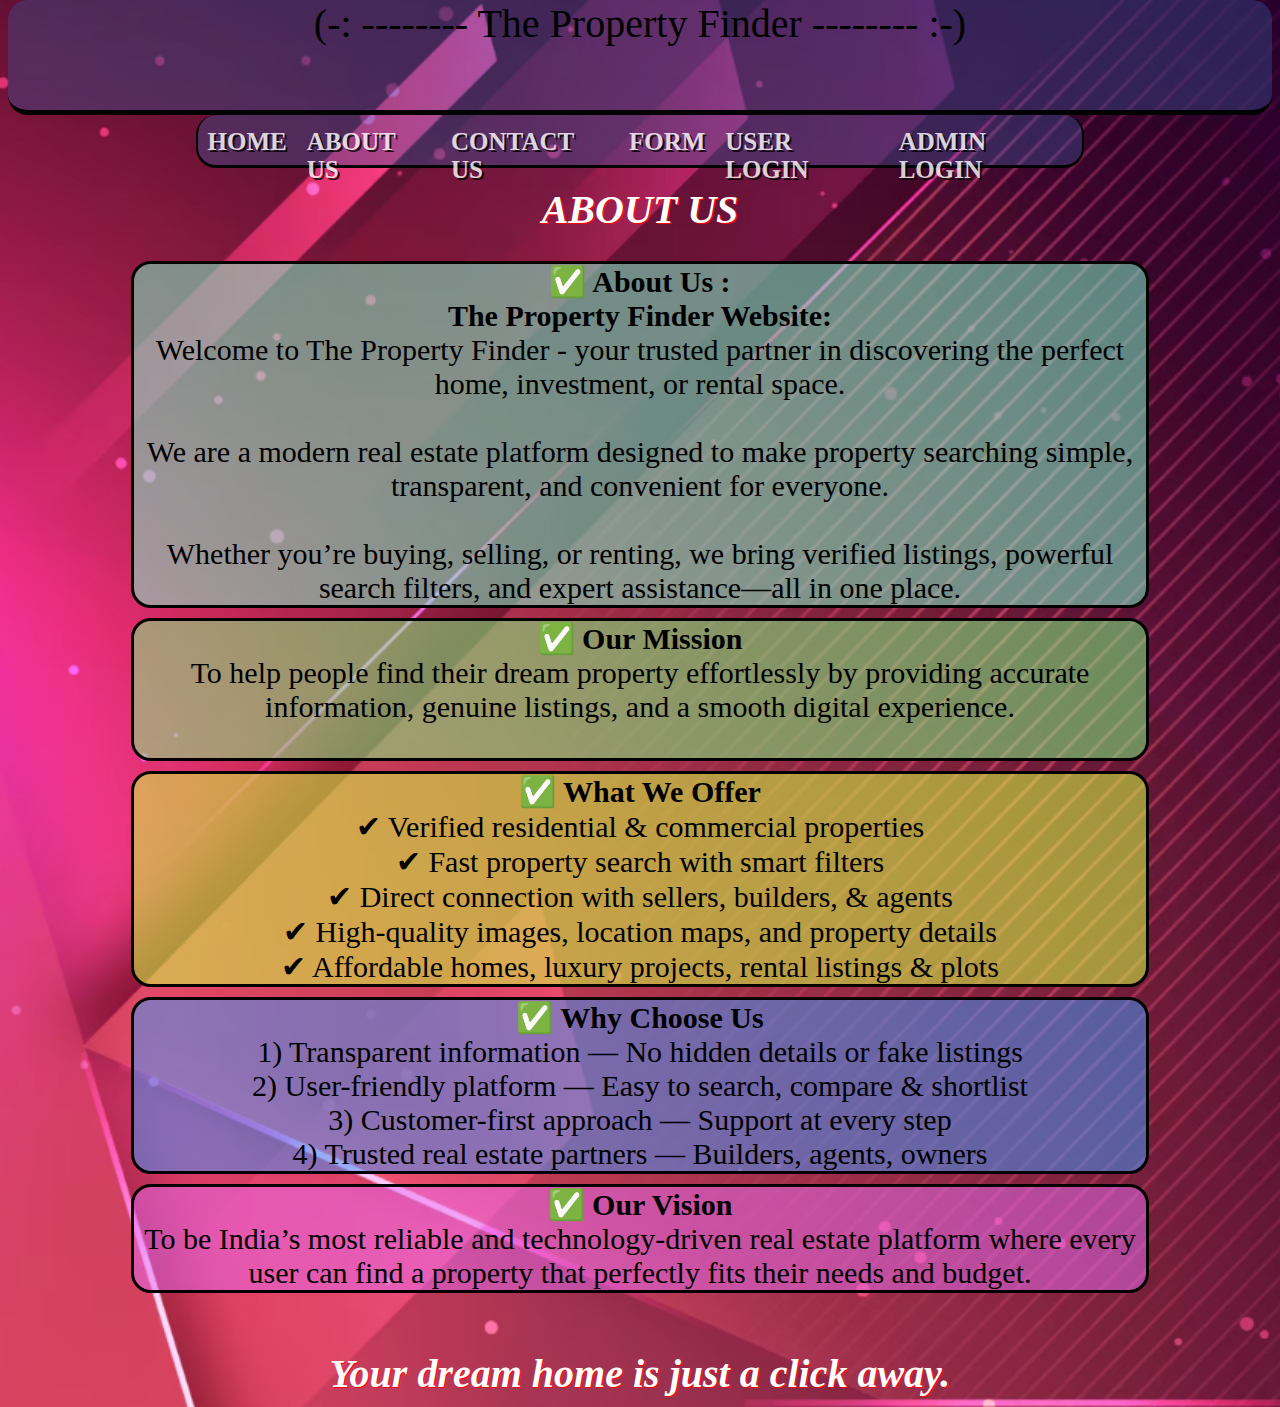
<file: aboutus.html>
<!DOCTYPE html>
<html lang="en">
<head>
    <meta charset="UTF-8">
    <meta name="viewport" content="width=device-width, initial-scale=1.0">
    <title>Document</title>
    <link rel="stylesheet" href="aboutus.css">

</head>
<body>

   <div class="out1">
        <div class="in1">(-: --------  The Property Finder -------- :-)</div>
        <div class="out2">
            <div class="in 2"><a href="./index.html">HOME</a></div>
            <div class="in 6"><a href="./aboutus.html">ABOUT US</a></div>
            <div class="in 5"><a href="./contactus.html">CONTACT US</a></div>
            <div class="in 7"><a href="./experience.html">FORM</a></div>

            <div class="in 3"><a href="./login.html">USER LOGIN</a></div>
            <div class="in 4"><a href="./admin.html">ADMIN LOGIN</a></div>
        </div>
       
        
    </div>
<br>

    <div class="outeer6">ABOUT US</div>
    <br>
    <div class="outeer1">
        <b>✅ About Us : </b><br>

     <b>The Property Finder Website:</b><br>

Welcome to The Property Finder - your trusted partner in discovering the perfect home, investment, or rental space. <br><br>
We are a modern real estate platform designed to make property searching simple, transparent, and convenient for everyone.
<br><br>
Whether you’re buying, selling, or renting, we bring verified listings, powerful search filters, and expert assistance—all in one place.


    </div>
    <div class="outeer2">
       <b>✅ Our Mission</b><br>

To help people find their dream property effortlessly by providing accurate information, genuine listings, and a smooth digital experience. <br><br>

    </div>

<div class="outeer3">
       <b>✅ What We Offer</b><br>




    

✔ Verified residential & commercial properties <br>
✔ Fast property search with smart filters <br>
✔ Direct connection with sellers, builders, & agents <br>
✔ High-quality images, location maps, and property details <br>
✔ Affordable homes, luxury projects, rental listings & plots <br></div>

 <div class="outeer4">
       <b>✅ Why Choose Us</b><br>





1) Transparent information — No hidden details or fake listings <br>

2) User-friendly platform — Easy to search, compare & shortlist <br>

3) Customer-first approach — Support at every step <br>

4) Trusted real estate partners — Builders, agents, owners <br>

 </div>
<div class="outeer5">
       <b>✅ Our Vision</b><br>




To be India’s most reliable and technology-driven real estate platform where every user can find a property that perfectly fits their needs and budget. <br>
</div>
<div class="outeer6"><br>Your dream home is just a click away.</div>
    
</body>
</html>
</file>
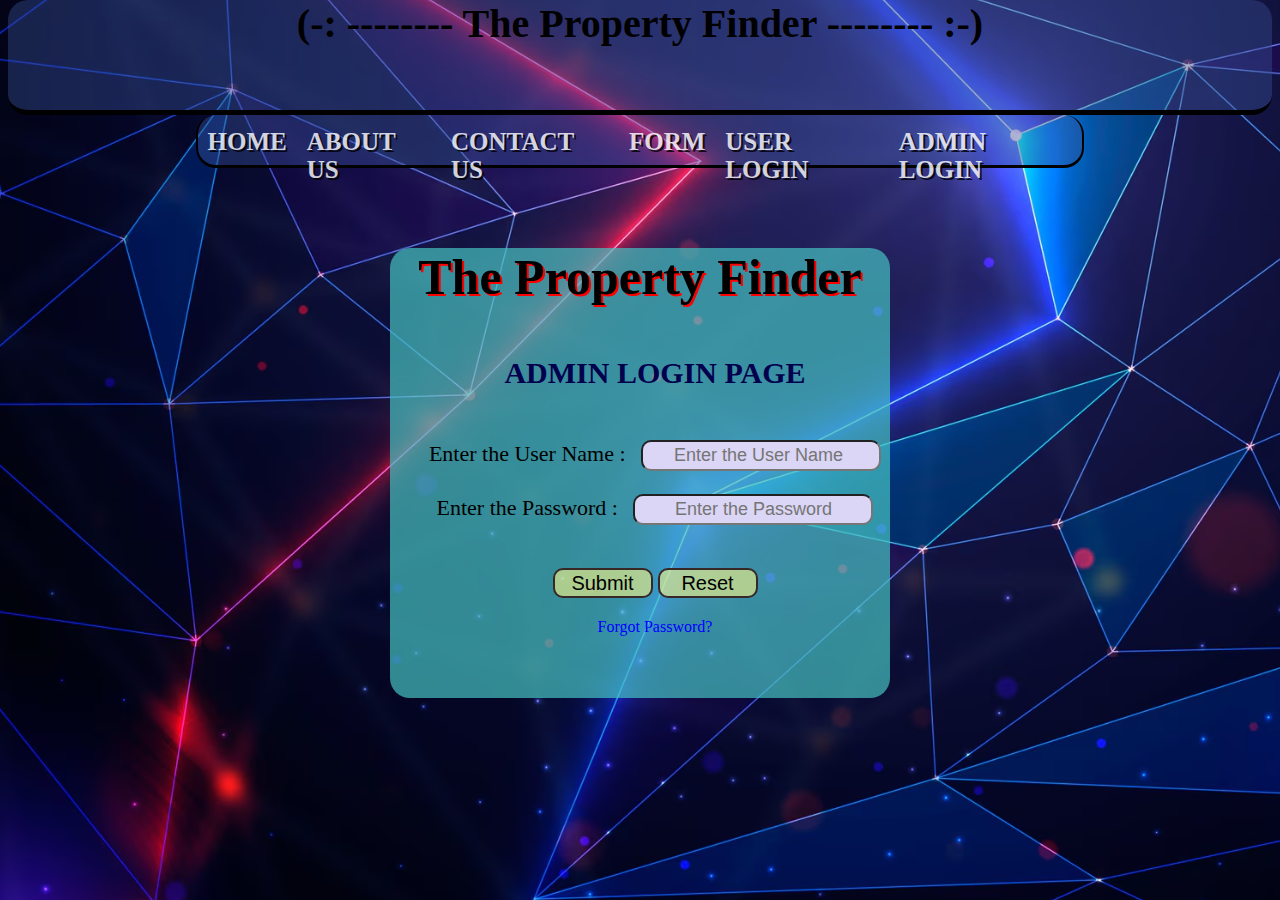
<file: admin.html>
<!DOCTYPE html>
<html lang="en">

<head>
    <meta charset="UTF-8">
    <meta name="viewport" content="width=device-width, initial-scale=1.0">
    <title>Document</title>
    <link rel="stylesheet" href="admin.css">
</head>

<body>

    <div class="out1">
        <div class="in1">(-: --------  The Property Finder -------- :-)</div>
        <div class="out2">
            <div class="in 2"><a href="./index.html">HOME</a></div>
            <div class="in 6"><a href="./aboutus.html">ABOUT US</a></div>
            <div class="in 5"><a href="./contactus.html">CONTACT US</a></div>
            <div class="in 7"><a href="./experience.html">FORM</a></div>

            <div class="in 3"><a href="./login.html">USER LOGIN</a></div>
            <div class="in 4"><a href="./admin.html">ADMIN LOGIN</a></div>
        </div>
    <div class="outer">

        <h1 id="head"> The Property Finder</h1>





      
        <form>

            <div class="inner2">
                ADMIN LOGIN PAGE
            </div>
            <div class="inner1">
                <label id="s1h">Enter the User Name :
                    <input type="text" id="s1" placeholder="Enter the User Name "
                    required
                    name="Username">
                </label>
            </div>
            <br>

            <div class="inner1">
                <label id="s1h">Enter the Password :
                    <input type="password" id="s1" placeholder="Enter the Password"
                    required name="password">
                    
                </label>
            </div>
            <br>
            <button class="b1" type="submit">Submit</button>
            <button class="b1" type="reset">Reset</button>


            <br>
            <div class="inner3">
                Forgot Password?</div>


            

        


            

            </div>
        </form>

    </div>
</body>

</html>
</file>
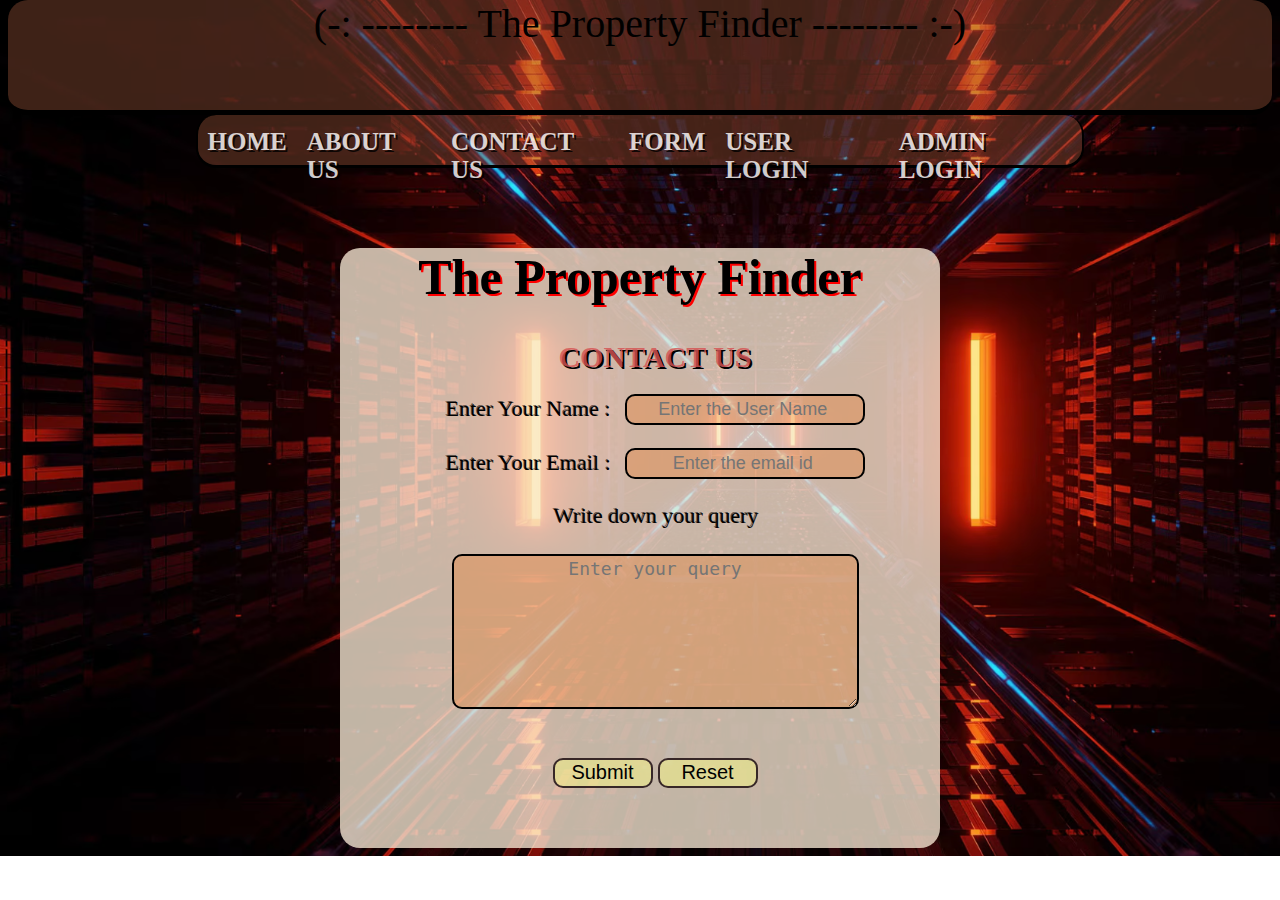
<file: contactus.html>
<!DOCTYPE html>
<html lang="en">

<head>
    <meta charset="UTF-8">
    <meta name="viewport" content="width=device-width, initial-scale=1.0">
    <title>Document</title>
    <link rel="stylesheet" href="contactus.css">
</head>

<body>
    <div class="out1">
        <div class="in1">(-: --------  The Property Finder -------- :-)</div>
        <div class="out2">
            <div class="in 2"><a href="./index.html">HOME</a></div>
            <div class="in 6"><a href="./aboutus.html">ABOUT US</a></div>
            <div class="in 5"><a href="./contactus.html">CONTACT US</a></div>
            <div class="in 7"><a href="./experience.html">FORM</a></div>

            <div class="in 3"><a href="./login.html">USER LOGIN</a></div>
            <div class="in 4"><a href="./admin.html">ADMIN LOGIN</a></div>
        </div>
    </div>
       
        
   
    <div class="outer">

        <h1 id="head" > The Property Finder</h1>





        <!-- <hr> -->
        <form>

            <div class="inner2">
                CONTACT US
            </div>
            <div class="inner1">
                <label id="s1h">Enter Your Name :
                    <input type="text" id="s1" placeholder="Enter the User Name "
                    required name="Username">
                </label>
            </div>
            <br>

            <div class="inner1">
                <label id="s1h">Enter Your Email :
                    <input type="email" id="s1" placeholder="Enter the email id "
                    required name="email"> </label>

                    <br><br>
            <label id="s1h">Write down your query <br><br>
                <textarea placeholder="Enter your query" rows="7" cols="40"></textarea></label>

            
                
            </div>
            <br>
            <button class="b1" type="submit">Submit</button>
            <button class="b1" type="reset">Reset</button>




            

            
                

            </div>
        </form>

    </div>
</body>

</html>
</file>
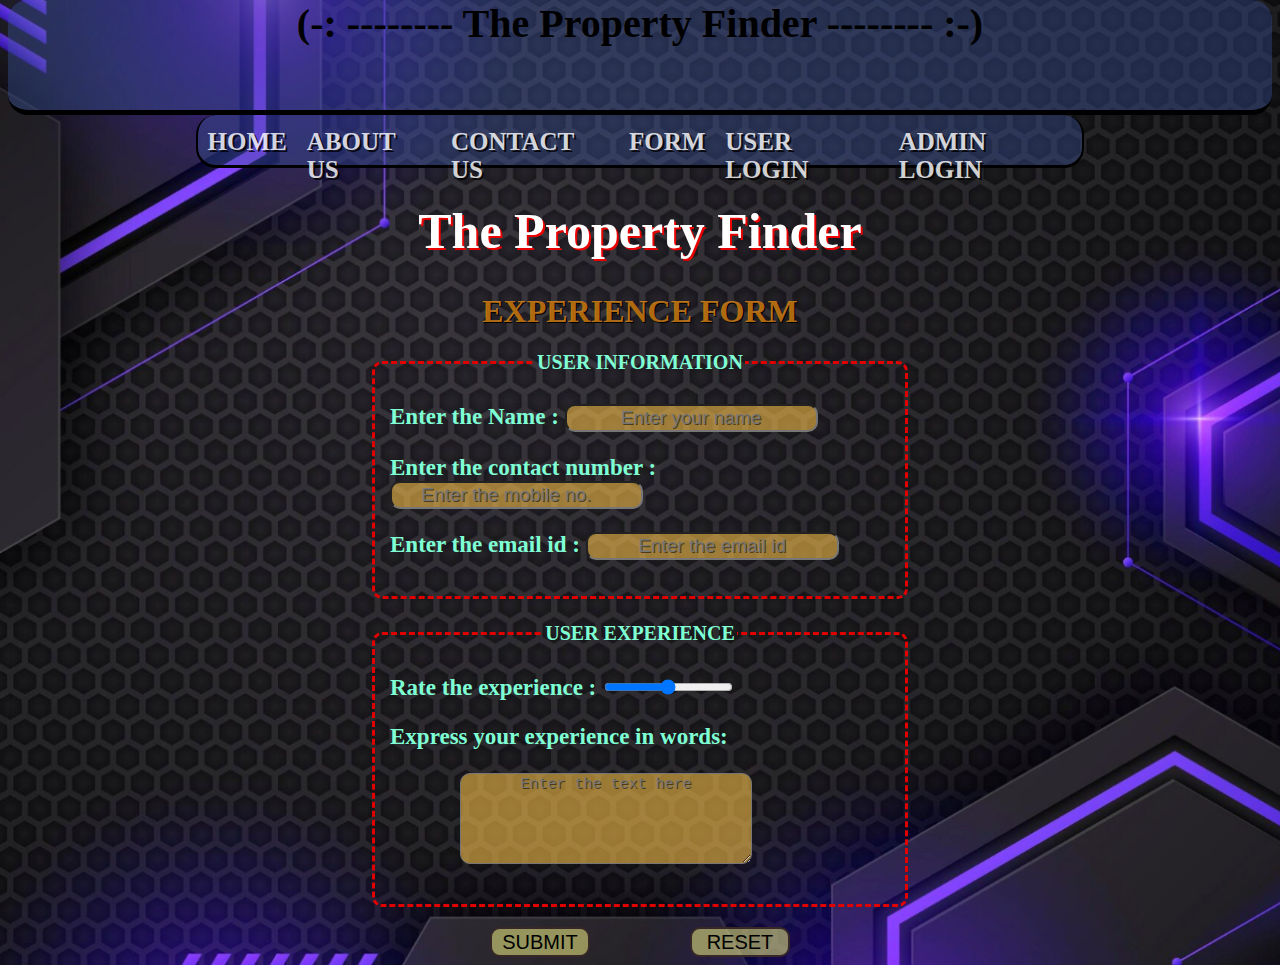
<file: experience.html>
<!DOCTYPE html>
<html lang="en">

<head>
    <meta charset="UTF-8">
    <meta name="viewport" content="width=device-width, initial-scale=1.0">
    <title>Document</title>
    <link rel="stylesheet" href="experience.css">
    
</head>


<body>
    <div class="out1">
        <div class="in1">(-: --------  The Property Finder -------- :-)</div>
        <div class="out2">
            <div class="in 2"><a href="./index.html">HOME</a></div>
            <div class="in 6"><a href="./aboutus.html">ABOUT US</a></div>
            <div class="in 5"><a href="./contactus.html">CONTACT US</a></div>
            <div class="in 7"><a href="./experience.html">FORM</a></div>

            <div class="in 3"><a href="./login.html">USER LOGIN</a></div>
            <div class="in 4"><a href="./admin.html">ADMIN LOGIN</a></div>
        </div>
        
    </div>

    <h1 id="head"> The Property Finder</h1>
    <h1 class="exper"> EXPERIENCE FORM</h1>
    <form class="f1">
        <fieldset>
            <legend>
                USER INFORMATION
            </legend>
            <br>
            <label>Enter the Name :
                <input type="text" name="name" placeholder="Enter your name" required>
            </label>


            <br><br>


            <label>Enter the contact number : <input type="number" name="contact" placeholder="Enter the mobile no. " required></label>


            <br><br>
            
            <label>Enter the email id : <input type="email" name="emial" placeholder="Enter the email id" required>
            </label>
<br><br>







        </fieldset>

        <br>
        <fieldset>
            <legend>
                USER EXPERIENCE
            </legend>
            <br>
            <label>Rate the experience :
                <input type="range" value="50" name="range" min="1" max="100">
            </label>


            <br><br>


            <label>Express your experience in words: </label><br><br><textarea placeholder="Enter the text here" rows="5" cols="30" required></textarea >


            <br><br>
            
            







        </fieldset>
       
        <div class="foo">
        <button class="b1" type="submit">SUBMIT</button>
        <button  class="b1" type="reset">RESET</button></div>


    </form>
</body>

</html>
</file>
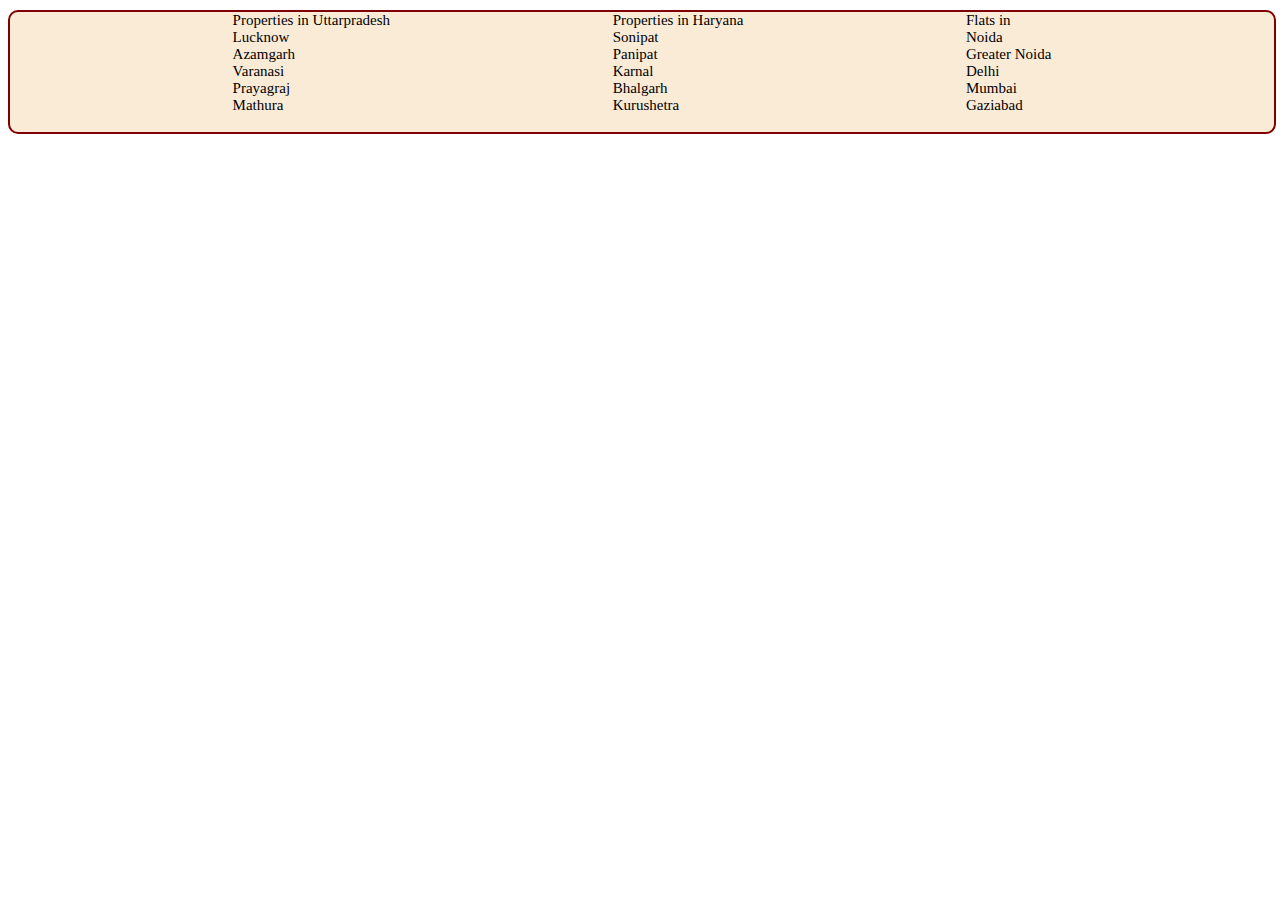
<file: footer.html>
<!DOCTYPE html>
<html lang="en">
<head>
    <meta charset="UTF-8">
    <meta name="viewport" content="width=device-width, initial-scale=1.0">
    <title>Document</title>
    <link rel="stylesheet" href="footer.css">

</head>
<body>
    <div class="footer">
        <div class="f1">
            <div class="footer1">
                <div id="in6">Properties in Uttarpradesh                    
                </div>
                <div id="in1">Lucknow</div>
                <div id="in2">Azamgarh</div>
                <div id="in3">Varanasi</div>
                <div id="in4">Prayagraj</div>
                <div id="in5">Mathura</div>

            </div>
            
      
        <div class="footer2">
                <div id="in6">Properties in Haryana                    
                </div>
                <div id="in1">Sonipat</div>
                <div id="in2">Panipat</div>
                <div id="in3">Karnal</div>
                <div id="in4">Bhalgarh</div>
                <div id="in5">Kurushetra</div>

            </div>
             <div class="footer2">
                <div id="in6">Flats in <br>                   
                </div>
                <div id="in1">Noida</div>
                <div id="in2">Greater Noida</div>
                <div id="in3">Delhi</div>
                <div id="in4">Mumbai</div>
                <div id="in5">Gaziabad</div>

            </div>
   
        </div>
    </div>
    
</body>
</html>
</file>
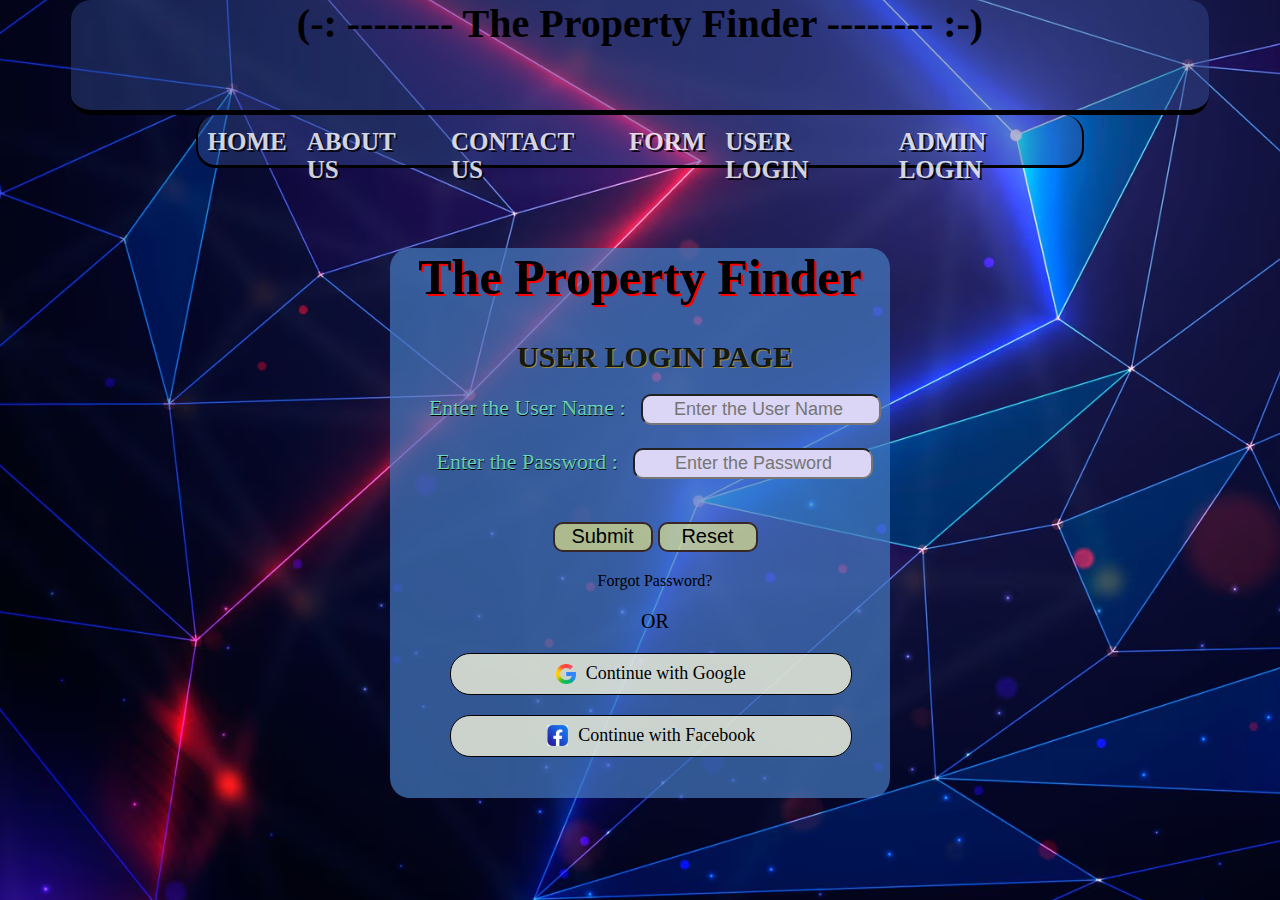
<file: login.html>
<!DOCTYPE html>
<html lang="en">

<head>
    <meta charset="UTF-8">
    <meta name="viewport" content="width=device-width, initial-scale=1.0">
    <title>Document</title>
    <link rel="stylesheet" href="login.css">
</head>

<body>
    
     <div class="out1">
        <div class="in1">(-: --------  The Property Finder -------- :-)</div>
        <div class="out2">
            <div class="in 2"><a href="./index.html">HOME</a></div>
            <div class="in 6"><a href="./aboutus.html">ABOUT US</a></div>
            <div class="in 5"><a href="./contactus.html">CONTACT US</a></div>
            <div class="in 7"><a href="./experience.html">FORM</a></div>

            <div class="in 3"><a href="./login.html">USER LOGIN</a></div>
            <div class="in 4"><a href="./admin.html">ADMIN LOGIN</a></div>
        </div>
       
        
    </div>
    <div class="outer">

        <h1 id="head" > The Property Finder</h1>





   
        <form>

            <div class="inner2">
                USER LOGIN PAGE
            </div>
            <div class="inner1">
                <label id="s1h">Enter the User Name :
                    <input type="text" id="s1" placeholder="Enter the User Name "
                    required name="Username">
                </label>
            </div>
            <br>

            <div class="inner1">
                <label id="s1h">Enter the Password :
                    <input type="password" id="s1" placeholder="Enter the Password"
                    required name="password"> 
                </label>
            </div>
            <br>
            <button class="b1" type="submit">Submit</button>
            <button class="b1" type="reset">Reset</button>


            <br>
            <div class="inner3">
                Forgot Password?</div>


            

            <p>OR</p>
            <div class="inner4">
                <img src="images/image copy.png" height="20">
                <p id="google">Continue with Google </p>


            </div>

            <div class="inner4">
                <img src="images/image copy 3.png" height="21">
                <p id="google">Continue with Facebook </p>
                

            </div>
        </form>

    </div>
</body>

</html>
</file>
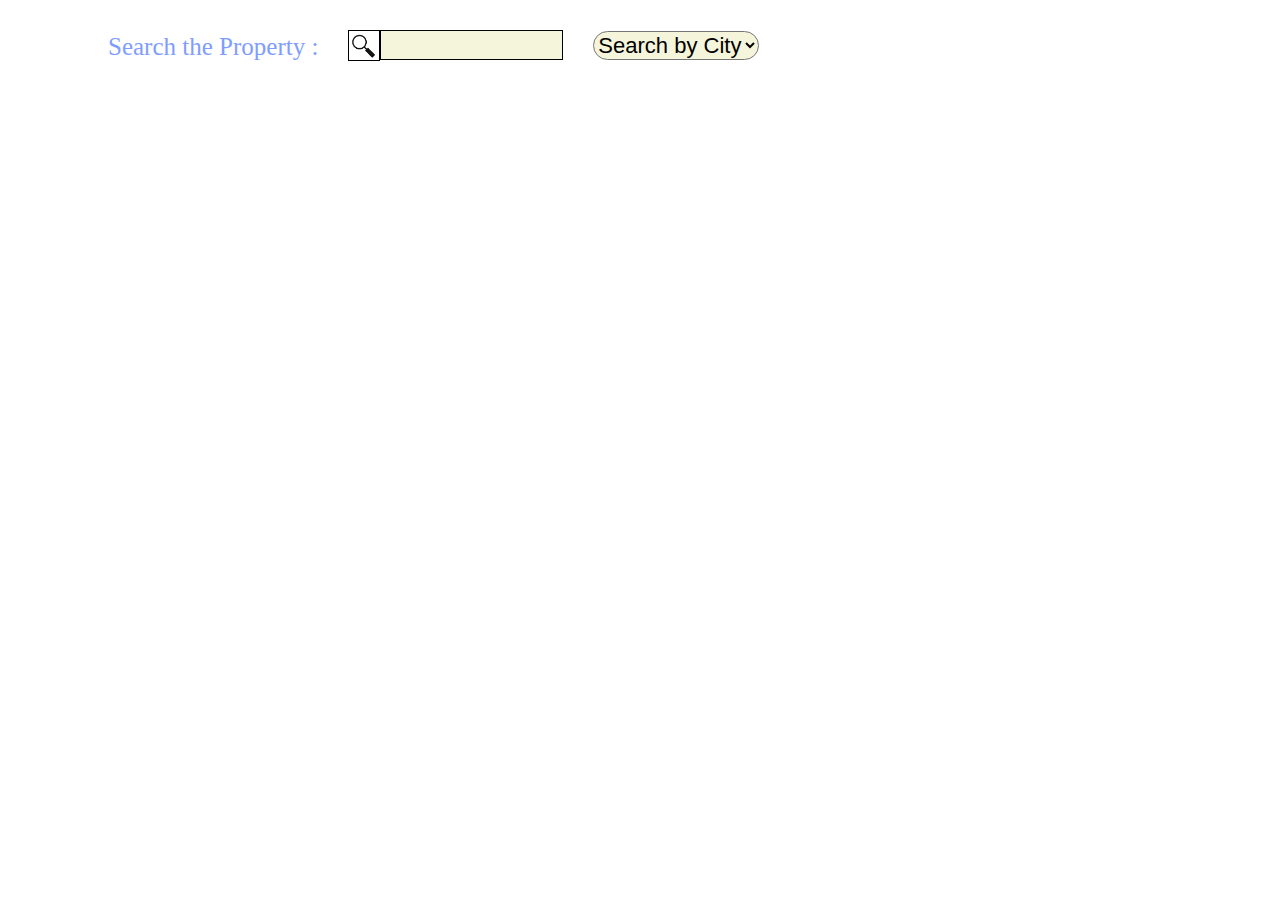
<file: search.html>
<!DOCTYPE html>
<html lang="en">
<head>
    <meta charset="UTF-8">
    <meta name="viewport" content="width=device-width, initial-scale=1.0">
    <title>Document</title>
    <link rel="stylesheet" href="search.css">
</head>
<body>
    <div class="m1">


        <div class="nn1"> 
            <p>Search the Property : </p>
        </div>
        <div class="ss">
         <div  class="imgg">  
                <img src="images/image copy 18.png" height=30px width=30px >
                
            </div>
        <div class="nn2"> 
            <div id="input"> 
                <input type="search">
            </div>
           
</div>
        </div>
        <div class="nn3">
        <select> 
            <option value="">Search by City</option>
            <option value="Azamgarh">Azamgarh</option>
        
        </option>

        </select>
        </div>

    </div>
    
</body>
</html>
</file>
<file: aboutus.css>
body{
    /* background-image: url("images/image\ copy\ 16.png"); */
    background-repeat: no-repeat;
    background-size: cover;
}
.outeer1{
    background-color:rgba(127, 255, 212, 0.514);
    text-align: center;
    font-size: 30px;

    border:3px solid black;
    border-radius: 20px;
    
    ;
    
    width:80%;
    margin:auto;
margin-bottom: 10px;

}
.outeer2{
    background-color:rgba(127, 255, 136, 0.51);
    text-align: center;
    font-size: 30px;

     border:3px solid black;
    border-radius: 20px;
    margin-bottom: 10px;
     width:80%;
    margin:auto;
margin-bottom: 10px;
    ;
}
.outeer3{
    background-color:rgba(212, 252, 67, 0.55);
    text-align: center;
    font-size: 30px;

     border:3px solid black;
    border-radius: 20px;
    margin-bottom: 10px;
    ; width:80%;
    margin:auto;
margin-bottom: 10px;
}
.outeer4{
    background-color:rgba(67, 153, 252, 0.525);
    text-align: center;
    font-size: 30px;

     border:3px solid black;
    border-radius: 20px;
    margin-bottom: 10px;
     width:80%;
    margin:auto;
margin-bottom: 10px;
    ;
}
.outeer5{
    background-color:rgba(232, 110, 243, 0.51);
    text-align: center;
    font-size: 30px;

     border:3px solid black;
    border-radius: 20px;
    margin-bottom: 10px;
     width:80%;
    margin:auto;
margin-bottom: 10px;
    ;
}
.outeer6{
    /* background-color:rgba(251, 123, 172, 0.711); */
    text-align: center;
    font-size: 40px;

     /* border:3px solid black; */
    border-radius: 20px;
    margin-bottom: 10px;
     width:80%;
    margin:auto;
margin-bottom: 10px;
font-weight: bold;
color:white;

text-shadow: 1px 1px red;
font-style:italic;


    ;
}
body{
    background-image:url("images/image\ copy\ 16.png")
    ;
      background-repeat: no-repeat;
    background-size: cover;

}


.in1{
    text-align: center;
    position: relative;
    /* top:10px; */
    font-family: cursive;
    font-size:40px;
    /* text-shadow:px 2px rgb(134, 252, 252); */
    background-color: rgba(56, 80, 151, 0.407);
    height:110px;
    display: fixed;
    border-radius: 20px;
    /* width:50%; */
    margin: auto;
    width:90%

    font-weight: 900;
    ;
    /* background-image: url("images/image\ copy\ 11.png"); */
    background-repeat: no-repeat;
    background-size: cover;
    background-position: bottom;
    border-bottom: 5px solid black;
    position: relative;
    top:-8px;

    animation-name:colorchange;
    animation-iteration-count: infinite;

    animation-duration: 10s;


    animation-delay: 5sec;



}
@keyframes colorchange{
    0%{
        /* background-color:rgba(186, 251, 186, 0.548) */
        /* opacity: 50%; */
        /* border:blue; */
        /* color:rgb(0, 0, 0); */
         /* font-size:45px; */
        /* text-shadow:2px 2px black; */

        
        font-weight:bold;
        /* box-shadow:10px red; */


        color:rgb(255, 0, 0);
         font-size:45px;

          text-shadow:2px 2px black;
        /* text-shadow:2px 2px lightgreen; */

    }
    30%{
        /* background-color: rgba(232, 239, 86, 0.548); */
         color:white;
         /* font-size:60px; */
         font-size:60px;
          text-shadow:2px 2px rgba(255, 0, 0, 0.956)  ;

    }

    60%{
        /* background-color: rgb(235, 157, 148); */
         /* color:rgb(255, 43, 255);
         font-size:45px;
          text-shadow:2px 2px rgb(0, 0, 0); */

         color:rgb(255, 0, 0);
         font-size:45px;

          text-shadow:2px 2px black;

    }
    80%{
          /* color:darkgoldenrod;
         font-size:60px;

          text-shadow:2px 2px black; */

            color:black;
         /* font-size:60px; */
         font-size:60px;
          text-shadow:2px 2px rgba(255, 0, 0, 0.956)  
    }
    100%{
         /* background-color: rgb(230, 151, 236); */
         /* color:darkred;
         font-size:45px;

          text-shadow:2px 2px black; */


         color:rgb(255, 0, 0);
         font-size:45px;

          text-shadow:2px 2px black;
      /* from{
        background-color: blue;

     }
     to{
        /* background-color: yellow;/* */

}
}
/* .in1:hover{

    background-image:url("images/image.png");
    background-repeat: no-repeat;
    background-size: cover;


} */



.out2{
    display: flex;
    font-size:25px;
    justify-content: space-around;
    width: 70%;
    margin:auto;
    /* margin-top:10px; */
    border-bottom: 3px solid black;
    border-left: 2px solid black;
    border-right: 2px solid black;
    border-radius:20px;
    text-shadow:2px 2px  red;
    color:white;


    /* background-image: url("images/image\ copy\ 6.png"); */
   background-color: rgba(56, 80, 151, 0.407);
    background-repeat: no-repeat;
    background-size: cover;
    height:40px;
    padding-top:10px;
    margin-top:-8px;

      animation-name:boxmotion;
    animation-iteration-count: infinite;

    animation-duration: 5s;
    








}

a{
    text-decoration: none;
    color:white;
    text-shadow: 2px 2px black;
    opacity: 80%;



}
a:hover{
    color:blueviolet;
    text-shadow: 1px 1px black;
    font-size:27px;

}
.in{
    /* background-image:url("images/image2.png"); */
    border-radius: 20px;
    height:30px;
    padding:3px;
    font-weight: bold;
    background-size: cover;
    background-position: bottom;




    text-shadow:0.5px 0.5px white;
    padding-left:10px;
    padding-right: 10px;
    cursor: pointer;
}
.in:hover{
    color:blueviolet;

}
</file>
<file: admin.css>
body{
    background-image:url("images/image\ copy\ 12.png");

}


.in1{
    text-align: center;
    position: relative;
    /* top:10px; */
    font-family: cursive;
    font-size:40px;
    /* text-shadow:px 2px rgb(134, 252, 252); */
    background-color: rgba(56, 80, 151, 0.407);
    height:110px;
    display: fixed;
    border-radius: 20px;
    /* width:50%; */
    margin: auto;
    /* width:90% */

    font-weight: 900;
    ;
    /* background-image: url("images/image\ copy\ 11.png"); */
    background-repeat: no-repeat;
    background-size: cover;
    background-position: bottom;
    border-bottom: 5px solid black;
    position: relative;
    top:-8px;

    animation-name:colorchange;
    animation-iteration-count: infinite;

    animation-duration: 10s;


    animation-delay: 5sec;



}
@keyframes colorchange{
    0%{
        /* background-color:rgba(186, 251, 186, 0.548) */
        /* opacity: 50%; */
        /* border:blue; */
        /* color:rgb(0, 0, 0); */
         /* font-size:45px; */
        /* text-shadow:2px 2px black; */

        
        font-weight:bold;
        /* box-shadow:10px red; */


        color:rgb(255, 0, 0);
         font-size:45px;

          text-shadow:2px 2px black;
        /* text-shadow:2px 2px lightgreen; */

    }
    30%{
        /* background-color: rgba(232, 239, 86, 0.548); */
         color:white;
         /* font-size:60px; */
         font-size:60px;
          text-shadow:2px 2px rgba(255, 0, 0, 0.956)  ;

    }

    60%{
        /* background-color: rgb(235, 157, 148); */
         /* color:rgb(255, 43, 255);
         font-size:45px;
          text-shadow:2px 2px rgb(0, 0, 0); */

         color:rgb(255, 0, 0);
         font-size:45px;

          text-shadow:2px 2px black;

    }
    80%{
          /* color:darkgoldenrod;
         font-size:60px;

          text-shadow:2px 2px black; */

            color:black;
         /* font-size:60px; */
         font-size:60px;
          text-shadow:2px 2px rgba(255, 0, 0, 0.956)  
    }
    100%{
         /* background-color: rgb(230, 151, 236); */
         /* color:darkred;
         font-size:45px;

          text-shadow:2px 2px black; */


         color:rgb(255, 0, 0);
         font-size:45px;

          text-shadow:2px 2px black;
      /* from{
        background-color: blue;

     }
     to{
        /* background-color: yellow;/* */

}
}
/* .in1:hover{

    background-image:url("images/image.png");
    background-repeat: no-repeat;
    background-size: cover;


} */



.out2{
    display: flex;
    font-size:25px;
    justify-content: space-around;
    width: 70%;
    margin:auto;
    /* margin-top:10px; */
    border-bottom: 3px solid black;
    border-left: 2px solid black;
    border-right: 2px solid black;
    border-radius:20px;
    text-shadow:2px 2px  red;
    color:white;


    /* background-image: url("images/image\ copy\ 6.png"); */
   background-color: rgba(56, 80, 151, 0.407);
    background-repeat: no-repeat;
    background-size: cover;
    height:40px;
    padding-top:10px;
    margin-top:-8px;

      animation-name:boxmotion;
    animation-iteration-count: infinite;

    animation-duration: 5s;
    








}

a{
    text-decoration: none;
    color:white;
    text-shadow: 2px 2px black;
    opacity: 80%;



}
a:hover{
    color:blueviolet;
    text-shadow: 1px 1px black;
    font-size:27px;

}
.in{
    /* background-image:url("images/image2.png"); */
    border-radius: 20px;
    height:30px;
    padding:3px;
    font-weight: bold;
    background-size: cover;
    background-position: bottom;




    text-shadow:0.5px 0.5px white;
    padding-left:10px;
    padding-right: 10px;
    cursor: pointer;
}
.in:hover{
    color:blueviolet;

}

.outer{
    height:450px;
    width:500px;
    background-color: antiquewhite;

    border-radius: 20px;
    margin:auto;
    margin-top: 80px;
    /* border:2px solid black; */


    background-color: rgba(69, 192, 192, 0.704);
    background-size: cover;
    /* box-shadow: 8px 8px rgb(53 88, 245); */


}
#head{
    text-align: center;
    position: relative;
    /* top:10px; */
    font-family: cursive;
    font-size:50px;
    text-shadow:2px 2px red;



}

form{
    margin-left:30px;

    font-size: 20px;
    margin-top:20px;
    font-family:Georgia, 'Times New Roman', Times, serif;
    text-align: center;



}
#s1h{
    color:rgb(0, 0, 0);
    /* margin-right:50px; */
    margin-bottom: 20px;
    font-size: 22px;



}
input{
    font-size: 18px;
    
    text-align: center;
    color:rgb(9, 4, 4);
    background-color:rgb(219, 213, 246);
    border-radius: 10px;
    margin-left:10px;
    height:25px;




}
.inner2{
 
    font-weight: bold;
    font-size: 30px;
    color:rgb(2, 1, 78);
    margin-bottom:20px;
    text-align: center;
    margin-top:50px;
    margin-bottom: 50px;
    ;



}
.b1{
    width: 100px;
    height:30px;
    text-align: center;

    background-color: rgba(243, 243, 134, 0.627);
    font-size: 20px;
    cursor: pointer;
    border-radius: 10px;
    border:2px solid rgb(55, 39, 39);
    margin-top: 20px;
}
.inner3{
    font-size:medium;
    text-align: center;
    margin-top: 20px;
    cursor: pointer;
    color:blue;


}
</file>
<file: contactus.css>
body{
    background-image:url("images/image\ copy\ 10.png");
    background-repeat:no-repeat;
    background-size: cover

}


.in1{
    text-align: center;
    position: relative;
    /* top:10px; */
    font-family: cursive;
    font-size:40px;
    /* text-shadow:px 2px rgb(134, 252, 252); */
    background-color: rgba(151, 83, 56, 0.407);
    height:110px;
    display: fixed;
    border-radius: 20px;
    /* width:50%; */
    margin: auto;
    width:90%

    font-weight: 900;
    ;
    /* background-image: url("images/image\ copy\ 11.png"); */
    background-repeat: no-repeat;
    background-size: cover;
    background-position: bottom;
    border-bottom: 5px solid black;
    position: relative;
    top:-8px;

    animation-name:colorchange;
    animation-iteration-count: infinite;

    animation-duration: 10s;


    animation-delay: 5sec;



}
@keyframes colorchange{
    0%{
        /* background-color:rgba(186, 251, 186, 0.548) */
        /* opacity: 50%; */
        /* border:blue; */
        /* color:rgb(0, 0, 0); */
         /* font-size:45px; */
        /* text-shadow:2px 2px black; */

        
        font-weight:bold;
        /* box-shadow:10px red; */


        color:rgb(255, 0, 0);
         font-size:45px;

          text-shadow:2px 2px black;
        /* text-shadow:2px 2px lightgreen; */

    }
    30%{
        /* background-color: rgba(232, 239, 86, 0.548); */
         color:white;
         /* font-size:60px; */
         font-size:60px;
          text-shadow:2px 2px rgba(255, 0, 0, 0.956)  ;

    }

    60%{
        /* background-color: rgb(235, 157, 148); */
         /* color:rgb(255, 43, 255);
         font-size:45px;
          text-shadow:2px 2px rgb(0, 0, 0); */

         color:rgb(255, 0, 0);
         font-size:45px;

          text-shadow:2px 2px black;

    }
    80%{
          /* color:darkgoldenrod;
         font-size:60px;

          text-shadow:2px 2px black; */

            color:black;
         /* font-size:60px; */
         font-size:60px;
          text-shadow:2px 2px rgba(255, 0, 0, 0.956)  
    }
    100%{
         /* background-color: rgb(230, 151, 236); */
         /* color:darkred;
         font-size:45px;

          text-shadow:2px 2px black; */


         color:rgb(255, 0, 0);
         font-size:45px;

          text-shadow:2px 2px black;
      /* from{
        background-color: blue;

     }
     to{
        /* background-color: yellow;/* */

}
}
/* .in1:hover{

    background-image:url("images/image.png");
    background-repeat: no-repeat;
    background-size: cover;


} */



.out2{
    display: flex;
    font-size:25px;
    justify-content: space-around;
    width: 70%;
    margin:auto;
    /* margin-top:10px; */
    border-bottom: 3px solid black;
    border-left: 2px solid black;
    border-right: 2px solid black;
    border-radius:20px;
    text-shadow:2px 2px  red;
    color:white;


    /* background-image: url("images/image\ copy\ 6.png"); */
   background-color: rgba(151, 83, 56, 0.407);
    background-repeat: no-repeat;
    background-size: cover;
    height:40px;
    padding-top:10px;
    margin-top:-8px;

      animation-name:boxmotion;
    animation-iteration-count: infinite;

    animation-duration: 5s;
    








}

a{
    text-decoration: none;
    color:white;
    text-shadow: 2px 2px black;
    opacity: 80%;



}
a:hover{
    color:blueviolet;
    text-shadow: 1px 1px black;
    font-size:27px;

}
.in{
    /* background-image:url("images/image2.png"); */
    border-radius: 20px;
    height:30px;
    padding:3px;
    font-weight: bold;
    background-size: cover;
    background-position: bottom;




    text-shadow:0.5px 0.5px white;
    padding-left:10px;
    padding-right: 10px;
    cursor: pointer;
}
.in:hover{
    color:blueviolet;

}



.outer {
    height: 600px;
    width: 600px;
    background-color: rgba(250, 235, 215, 0.769);

    border-radius: 20px;
    margin: auto;
    margin-top: 80px;
    /* border: 2px solid black; */


       /* background-color: rgba(192, 69, 69, 0.814); */
    background-size: cover;
    /* box-shadow: 8px 8px rgb(222, 120, 120); */


}

#head {
    text-align: center;
    position: relative;
    /* top:10px; */
    font-family: cursive;
    font-size: 50px;
    color:black;

    text-shadow: 2px 2px red;



}

hr {
    font-weight: bold;
    border-color: red;


}

form {
    margin-left: 30px;

    font-size: 20px;
    margin-top: 20px;
    font-family: Georgia, 'Times New Roman', Times, serif;
    text-align: center;



}

#s1h {
    color: rgba(0, 0, 0, 0.574);
    /* margin-right:50px; */
    margin-bottom: 20px;
    font-size: 22px;
    text-shadow: 1px 1px black;



}

input {
    font-size: 18px;

    text-align: center;
    color: rgb(0, 0, 0);
    background-color: rgba(243, 109, 7, 0.272);
    border-radius: 10px;
    margin-left: 10px;
    height: 25px;

    border:2px solid black;




}

textarea {

   color: rgb(0, 0, 0);
    background-color:rgba(243, 109, 7, 0.272);
    border-radius: 10px;
    text-align: center;
     font-size: 18px;
     width: 70%;
     
       border:2px solid black;




}

.inner2 {

    font-weight: bold;
    font-size: 30px;
    color: rgba(213, 83, 83, 0.833);
    margin-bottom: 20px;
    text-align: center;
    text-shadow: 2px 2px black;


}

.b1 {
    width: 100px;
    height: 30px;
    text-align: center;

    background-color: rgba(243, 243, 134, 0.539);
    font-size: 20px;
    cursor: pointer;
    border-radius: 10px;
    border: 2px solid rgb(55, 39, 39);
    margin-top: 20px;
}
</file>
<file: experience.css>
body{
    background-image:url("images/image\ copy\ 17.png");

    background-repeat: no-repeat;
    background-size: cover;

}


.in1{
    text-align: center;
    position: relative;
    /* top:10px; */
    font-family: cursive;
    font-size:40px;
    /* text-shadow:px 2px rgb(134, 252, 252); */
    background-color: rgba(56, 80, 151, 0.407);
    height:110px;
    display: fixed;
    border-radius: 20px;
    /* width:50%; */
    margin: auto;
    /* width:90%; */

    font-weight: 900;
    ;
    /* background-image: url("images/image\ copy\ 11.png"); */
    background-repeat: no-repeat;
    background-size: cover;
    background-position: bottom;
    border-bottom: 5px solid black;
    position: relative;
    top:-8px;

    animation-name:colorchange;
    animation-iteration-count: infinite;

    animation-duration: 10s;


    animation-delay: 5sec;



}
@keyframes colorchange{
    0%{
        /* background-color:rgba(186, 251, 186, 0.548) */
        /* opacity: 50%; */
        /* border:blue; */
        /* color:rgb(0, 0, 0); */
         /* font-size:45px; */
        /* text-shadow:2px 2px black; */

        
        font-weight:bold;
        /* box-shadow:10px red; */


        color:rgb(255, 0, 0);
         font-size:45px;

          text-shadow:2px 2px black;
        /* text-shadow:2px 2px lightgreen; */

    }
    30%{
        /* background-color: rgba(232, 239, 86, 0.548); */
         color:white;
         /* font-size:60px; */
         font-size:60px;
          text-shadow:2px 2px rgba(255, 0, 0, 0.956)  ;

    }

    60%{
        /* background-color: rgb(235, 157, 148); */
         /* color:rgb(255, 43, 255);
         font-size:45px;
          text-shadow:2px 2px rgb(0, 0, 0); */

         color:rgb(255, 0, 0);
         font-size:45px;

          text-shadow:2px 2px black;

    }
    80%{
          /* color:darkgoldenrod;
         font-size:60px;

          text-shadow:2px 2px black; */

            color:black;
         /* font-size:60px; */
         font-size:60px;
          text-shadow:2px 2px rgba(255, 0, 0, 0.956)  
    }
    100%{
         /* background-color: rgb(230, 151, 236); */
         /* color:darkred;
         font-size:45px;

          text-shadow:2px 2px black; */


         color:rgb(255, 0, 0);
         font-size:45px;

          text-shadow:2px 2px black;
      /* from{
        background-color: blue;

     }
     to{
        /* background-color: yellow;/* */

}
}
/* .in1:hover{

    background-image:url("images/image.png");
    background-repeat: no-repeat;
    background-size: cover;


} */



.out2{
    display: flex;
    font-size:25px;
    justify-content: space-around;
    width: 70%;
    margin:auto;
    /* margin-top:10px; */
    border-bottom: 3px solid black;
    border-left: 2px solid black;
    border-right: 2px solid black;
    border-radius:20px;
    text-shadow:2px 2px  red;
    color:white;


    /* background-image: url("images/image\ copy\ 6.png"); */
   background-color: rgba(56, 80, 151, 0.407);
    background-repeat: no-repeat;
    background-size: cover;
    height:40px;
    padding-top:10px;
    margin-top:-8px;

      animation-name:boxmotion;
    animation-iteration-count: infinite;

    animation-duration: 5s;
    








}

a{
    text-decoration: none;
    color:white;
    text-shadow: 2px 2px black;
    opacity: 80%;



}
a:hover{
    color:blueviolet;
    text-shadow: 1px 1px black;
    font-size:27px;

}
.in{
    /* background-image:url("images/image2.png"); */
    border-radius: 20px;
    height:30px;
    padding:3px;
    font-weight: bold;
    background-size: cover;
    background-position: bottom;




    text-shadow:0.5px 0.5px white;
    padding-left:10px;
    padding-right: 10px;
    cursor: pointer;
}
.in:hover{
    color:blueviolet;

}



#head{
    text-align: center;
    position: relative;
    /* top:10px; */
    font-family: cursive;
    font-size:50px;
    text-shadow:2px 2px rgb(235, 0, 0);
    color:white;

}

.f1{
    display: flex;
    flex-direction: column;
    justify-items: center;
    align-items: center;
    font-size: 20px;


    

    }
    .exper{
        color:rgba(255, 154, 23, 0.704);
        text-align: center;
        ;
        text-shadow: 1px 1px black;

    }
fieldset{
    /* background-image: url(image\ copy\ 6.png); */

    
    background-size: cover;
    background-repeat: no-repeat;
    font-weight: bold;
    border-radius: 10px;
    border:3px dashed rgb(225, 0, 0);
    width:500px;
    text-align: left;
    color:rgb(127, 255, 212);



    
}
legend{
    text-align: center;
}
label{
    color:rgb(127, 255, 212);
    font-size:23px;

    text-shadow: white;
    



}
input{
    font-size: 19px;
}
textarea{
    font-size: 15px;
    margin:auto;
    margin-left:70px;


}
input,textarea{
    border-radius: 10px;
    background-color:rgba(251, 195, 74, 0.579);
    color:rgba(16, 8, 8, 0.619);
    text-shadow: 1px 1px rgba(0, 0, 0, 0.541);
    text-align: center;
    


}
.b1 {
    width: 100px;
    height: 30px;
    text-align: center;

    background-color: rgba(243, 243, 134, 0.539);
    font-size: 20px;
    cursor: pointer;
    border-radius: 10px;
    border: 2px solid rgb(55, 39, 39);
    margin-top: 20px;
}

.foo{
    display: flex;
    justify-content: space-between;
    width:300px;
    


}
</file>
<file: footer.css>
.footer{
    background-color: antiquewhite;
    height:120px;
    width:100%;
    position: relative;
    bottom:-2px;
    border:2px solid maroon;
    border-radius: 10px;

    font-size:15px;

    


    
}
.footer1{
    display: flex;
    flex-direction: column;
    justify-content: space-around;


    

}
.f1{
    display: flex;

    justify-content: space-evenly;

}
</file>
<file: login.css>
.outer{
    height:550px;
    width:500px;
    background-color: antiquewhite;

    border-radius: 20px;
    margin:auto;
    margin-top: 80px;
    /* border:2px solid black; */
   

background-color: rgba(69, 122, 192, 0.704);
    background-size: cover;
    /* box-shadow: 8px 8px brown; */


}
#head{
    text-align: center;
    position: relative;
    /* top:10px; */
    font-family: cursive;
    font-size:50px;
    text-shadow:2px 2px red;



}
hr{
    font-weight: bold;
    border-color: black;


}
form{
    margin-left:30px;

    font-size: 20px;
    margin-top:20px;
    font-family:Georgia, 'Times New Roman', Times, serif;
    text-align: center;



}
#s1h{
    color:rgba(127, 255, 212, 0.789);
    /* margin-right:50px; */
    margin-bottom: 20px;
    font-size: 22px;
    text-shadow: 0.5px 0.5px black;



}
input{
    font-size: 18px;
    
    text-align: center;
    color:rgb(6, 6, 6);
    background-color:rgb(219, 213, 246);
    border-radius: 10px;
    margin-left:10px;
    height:25px;
    




}
.inner2{
 
    font-weight: bold;
    font-size: 30px;
    color:rgba(0, 0, 0, 0.814);
    margin-bottom:20px;
    text-align: center;
    text-shadow: 1px 1px rgb(147, 135, 58);


}
.b1{
    width: 100px;
    height:30px;
    text-align: center;

    background-color: rgba(243, 243, 134, 0.631);
    font-size: 20px;
    cursor: pointer;
    border-radius: 10px;
    border:2px solid rgb(55, 39, 39);
    margin-top: 20px;
}
.inner3{
    font-size:medium;
    text-align: center;
    margin-top: 20px;
    cursor: pointer;
    color:black;


}
.inner4{
    display: flex;
    flex-direction: row;
    height:40px;

    
    width:400px;
    margin-top: 20px;
    border:1px solid black;
    justify-content: center;
    align-items: center;
    padding:0px;
    border-radius: 20px;
    text-align: center;
    cursor: pointer;

    margin-left: 30px;
    background-color: rgba(245, 245, 220, 0.79);





}
#google{
    display: inline-block;
   
    margin-left: 10px;
    font-size: 18px;


}
body{
    background-image:url("images/image\ copy\ 12.png")

}


.in1{
    text-align: center;
    position: relative;
    /* top:10px; */
    font-family: cursive;
    font-size:40px;
    /* text-shadow:px 2px rgb(134, 252, 252); */
    background-color: rgba(56, 80, 151, 0.407);
    height:110px;
    display: fixed;
    border-radius: 20px;
    /* width:50%; */
    margin: auto;
    width:90%;

    font-weight: 900;
    ;
    /* background-image: url("images/image\ copy\ 11.png"); */
    background-repeat: no-repeat;
    background-size: cover;
    background-position: bottom;
    border-bottom: 5px solid black;
    position: relative;
    top:-8px;

    animation-name:colorchange;
    animation-iteration-count: infinite;

    animation-duration: 10s;


    animation-delay: 5sec;



}
@keyframes colorchange{
    0%{
        /* background-color:rgba(186, 251, 186, 0.548) */
        /* opacity: 50%; */
        /* border:blue; */
        /* color:rgb(0, 0, 0); */
         /* font-size:45px; */
        /* text-shadow:2px 2px black; */

        
        font-weight:bold;
        /* box-shadow:10px red; */


        color:rgb(255, 0, 0);
         font-size:45px;

          text-shadow:2px 2px black;
        /* text-shadow:2px 2px lightgreen; */

    }
    30%{
        /* background-color: rgba(232, 239, 86, 0.548); */
         color:white;
         /* font-size:60px; */
         font-size:60px;
          text-shadow:2px 2px rgba(255, 0, 0, 0.956)  ;

    }

    60%{
        /* background-color: rgb(235, 157, 148); */
         /* color:rgb(255, 43, 255);
         font-size:45px;
          text-shadow:2px 2px rgb(0, 0, 0); */

         color:rgb(255, 0, 0);
         font-size:45px;

          text-shadow:2px 2px black;

    }
    80%{
          /* color:darkgoldenrod;
         font-size:60px;

          text-shadow:2px 2px black; */

            color:black;
         /* font-size:60px; */
         font-size:60px;
          text-shadow:2px 2px rgba(255, 0, 0, 0.956)  
    }
    100%{
         /* background-color: rgb(230, 151, 236); */
         /* color:darkred;
         font-size:45px;

          text-shadow:2px 2px black; */


         color:rgb(255, 0, 0);
         font-size:45px;

          text-shadow:2px 2px black;
      /* from{
        background-color: blue;

     }
     to{
        /* background-color: yellow;/* */

}
}
/* .in1:hover{

    background-image:url("images/image.png");
    background-repeat: no-repeat;
    background-size: cover;


} */



.out2{
    display: flex;
    font-size:25px;
    justify-content: space-around;
    width: 70%;
    margin:auto;
    /* margin-top:10px; */
    border-bottom: 3px solid black;
    border-left: 2px solid black;
    border-right: 2px solid black;
    border-radius:20px;
    text-shadow:2px 2px  red;
    color:white;


    /* background-image: url("images/image\ copy\ 6.png"); */
   background-color: rgba(56, 80, 151, 0.407);
    background-repeat: no-repeat;
    background-size: cover;
    height:40px;
    padding-top:10px;
    margin-top:-8px;

      animation-name:boxmotion;
    animation-iteration-count: infinite;

    animation-duration: 5s;
    








}

a{
    text-decoration: none;
    color:white;
    text-shadow: 2px 2px black;
    opacity: 80%;



}
a:hover{
    color:blueviolet;
    text-shadow: 1px 1px black;
    font-size:27px;

}
.in{
    /* background-image:url("images/image2.png"); */
    border-radius: 20px;
    height:30px;
    padding:3px;
    font-weight: bold;
    background-size: cover;
    background-position: bottom;
    




    text-shadow:0.5px 0.5px white;
    padding-left:10px;
    padding-right: 10px;
    cursor: pointer;
}
.in:hover{
    color:blueviolet;

}
</file>
<file: search.css>
.ss{
    margin-top:22px;
    display: flex;
    ;
    margin-left:20px;


}


.imgg{
    height:29px;
    width:30px;
    background-color: ;
    border:1px solid black;
    display:inline-block;
    /* background-image: url("images/image\ copy\ 18.png");; */



}

input{
    height:30px;

    display: inline-block;
    border:1px solid black
    ;
    background-color: beige;
    
    


}
.nn3{
display: inline-block;
margin-left:30px;
font-size: 30px;
height:25px;



}


select{
    font-size: 22px;
    margin-top: 23px;
       background-color: beige;
    border-radius: 30px;
}
.m1{
    display: flex;
    text-align: center;

}
.nn1{
    font-size: 25px;
    margin-top: 0px;
    margin-left:100px;
    margin-right: 10px;
    color:rgb(127, 157, 255);


}
</file>
